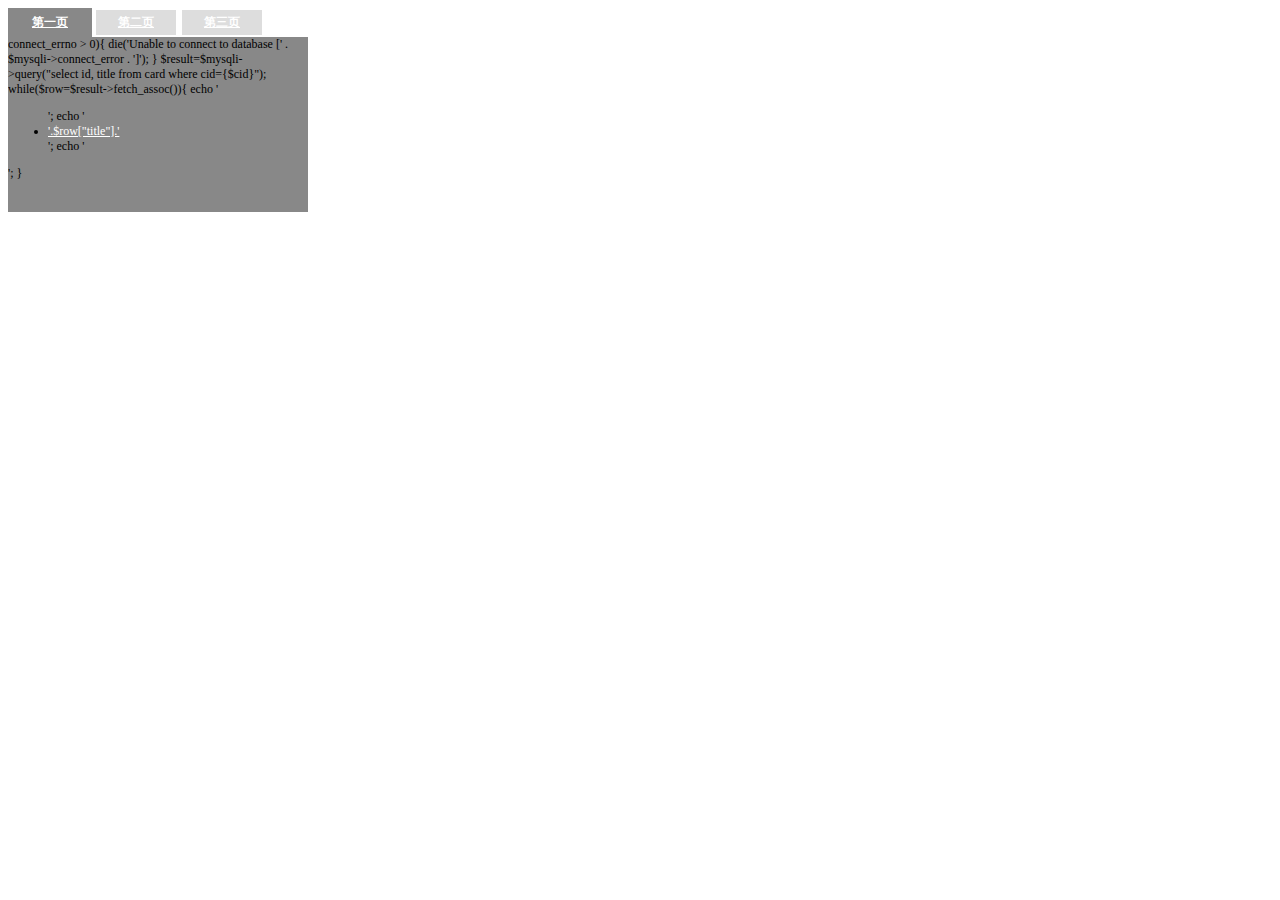
<file: card/index.html>
<html>
	<head>
		<title>网页选项卡</title>
		<link rel="stylesheet" type="text/css" href="card.css">
		<script src="jquery.js"></script>
		<script src="card.js"></script>
	</head>	

	<body>
		<div id="main">
			<div id="tit">
				<h3 class="titin"><a href="card.php?cid=1">第一页</a></h3>
				<h3><a href="card.php?cid=2">第二页</a></h3>
				<h3><a href="card.php?cid=3">第三页</a></h3>
			</div>	

			<div id="content">


			</div>	
		</div>	
	</body>	
</html>
</file>
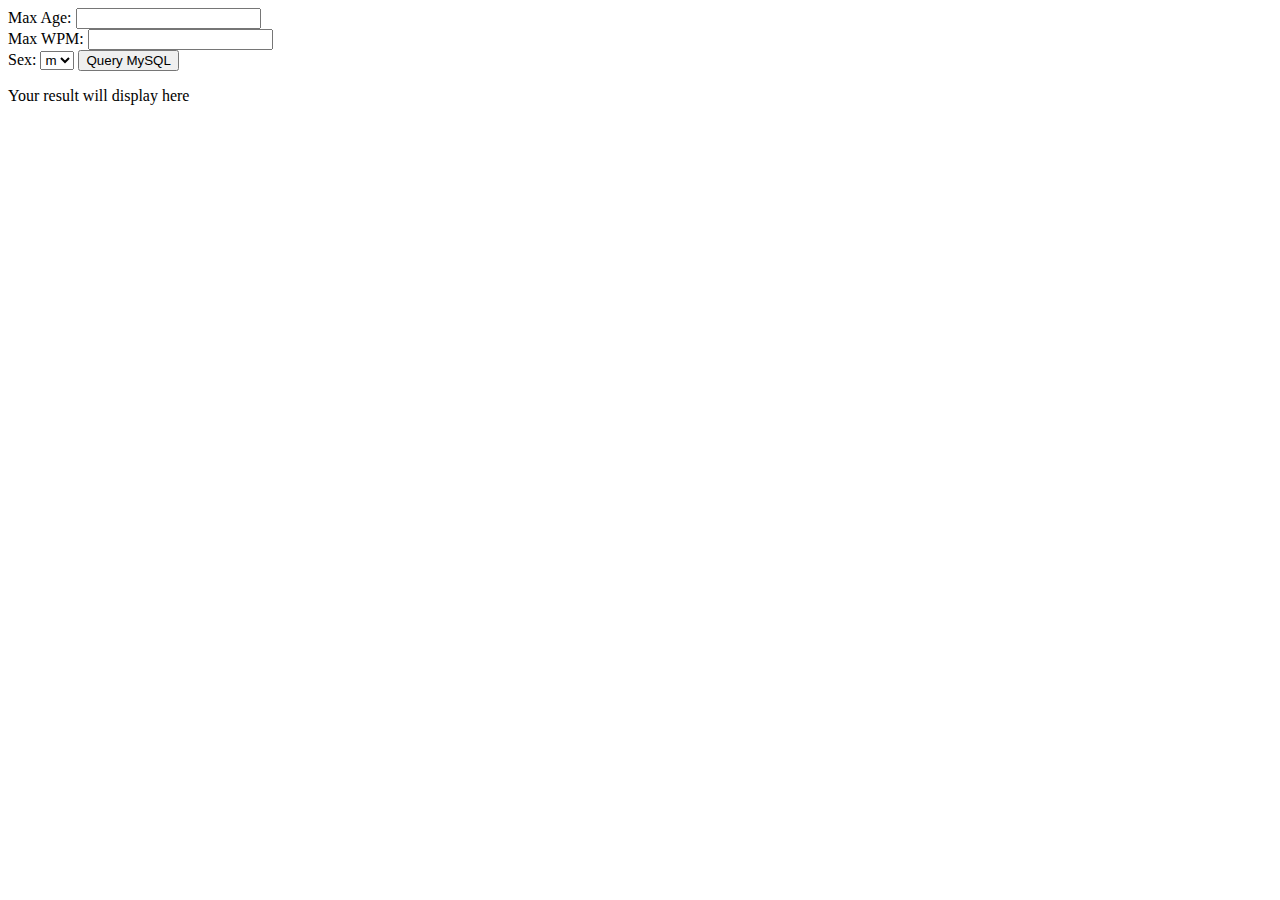
<file: ajax/ajax.html>
<html>
<body>

<form name='myForm'>
    Max Age: <input type='text' id='age' /> <br />
    Max WPM: <input type='text' id='wpm' />

    <br />
    Sex: <select id='sex'>
        <option value="m">m</option>
        <option value="f">f</option>
    </select>

    <input type='button' onclick='ajaxFunction()'
           value='Query MySQL'/>
</form>

<div id='ajaxDiv'>Your result will display here</div>

</body>

<script language="javascript" type="text/javascript">
    <!--
    //Browser Support Code
    function ajaxFunction(){
        var ajaxRequest;  // The variable that makes Ajax possible!

        try{
            // Opera 8.0+, Firefox, Safari
            ajaxRequest = new XMLHttpRequest();
        }catch (e){
            // Internet Explorer Browsers
            try{
                ajaxRequest = new ActiveXObject("Msxml2.XMLHTTP");
            }catch (e) {
                try{
                    ajaxRequest = new ActiveXObject("Microsoft.XMLHTTP");
                }catch (e){
                    // Something went wrong
                    alert("Your browser broke!");
                    return false;
                }
            }
        }
        // Create a function that will receive data
        // sent from the server and will update
        // div section in the same page.
        ajaxRequest.onreadystatechange = function(){
            if(ajaxRequest.readyState == 4){
                var ajaxDisplay = document.getElementById('ajaxDiv');
                ajaxDisplay.innerHTML = ajaxRequest.responseText;
            }
        }
        // Now get the value from user and pass it to
        // server script.
        var age = document.getElementById('age').value;
        var wpm = document.getElementById('wpm').value;
        var sex = document.getElementById('sex').value;

        var queryString = "?age=" + age ;
        queryString +=  "&wpm=" + wpm + "&sex=" + sex;
        ajaxRequest.open("GET", "ajax-example.php" + queryString, true);
        ajaxRequest.send(null);
    }
    //-->
</script>
</html>
</file>
<file: card/card.css>
body {
	font-size:12px;
}

#main {
	width:300px;
	height:200px;
}

#main h3 {
	width:80px;
	height:25px;
	background:#ddd;
	float:left;
	margin:0px;
	padding:0px;
	text-align:center;
	line-height:25px;
	font-size:12px;
	margin-right:2px;
	border:2px solid white;
}

a {
	color:white;
}

#main #content {
	background:#888;
	width:300px;
	height:175px;
	float:left;
}

#tit .titin {
	border:2px solid #888;
	background:#888;
}
</file>
